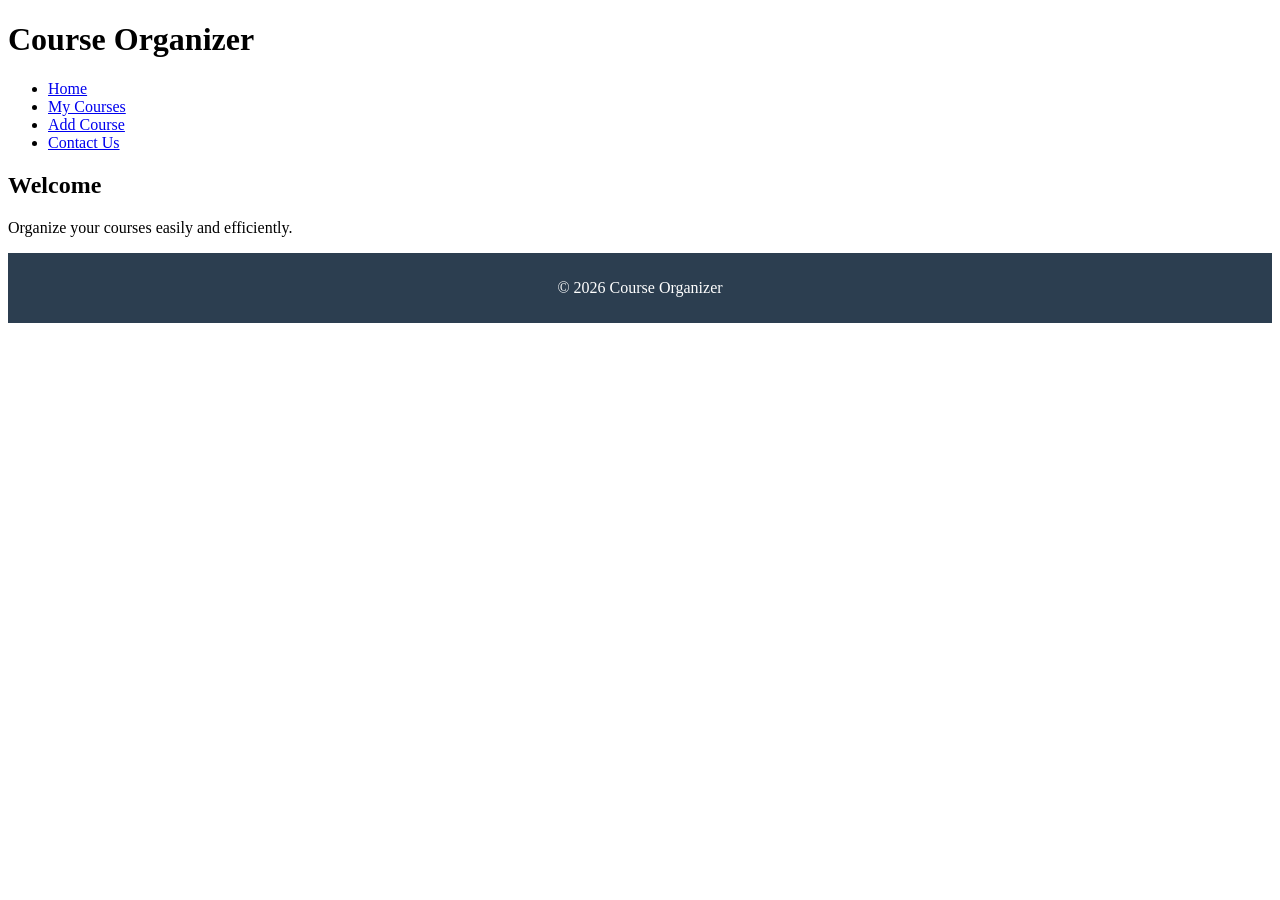
<file: index.html>
<!DOCTYPE html>
<html lang="en">
<head>
    <meta charset="UTF-8">
    <meta name="viewport" content="width=device-width, initial-scale=1.0">
    <title>Home - Course Organizer</title>
    <link rel="stylesheet" href="css/style.css">
</head>
<body>
<header>
    <h1>Course Organizer</h1>
    <nav>
        <ul>
            <li><a href="index.html">Home</a></li>
            <li><a href="courses.html">My Courses</a></li>
            <li><a href="add-course.html">Add Course</a></li>
            <li><a href="contact.html">Contact Us</a></li>
        </ul>
    </nav>
</header>

<main>
    <section>
        <h2>Welcome</h2>
        <p>Organize your courses easily and efficiently.</p>
    </section>
</main>

<footer>
    <p>&copy; 2026 Course Organizer</p>
</footer>
</body>
</html>
</file>
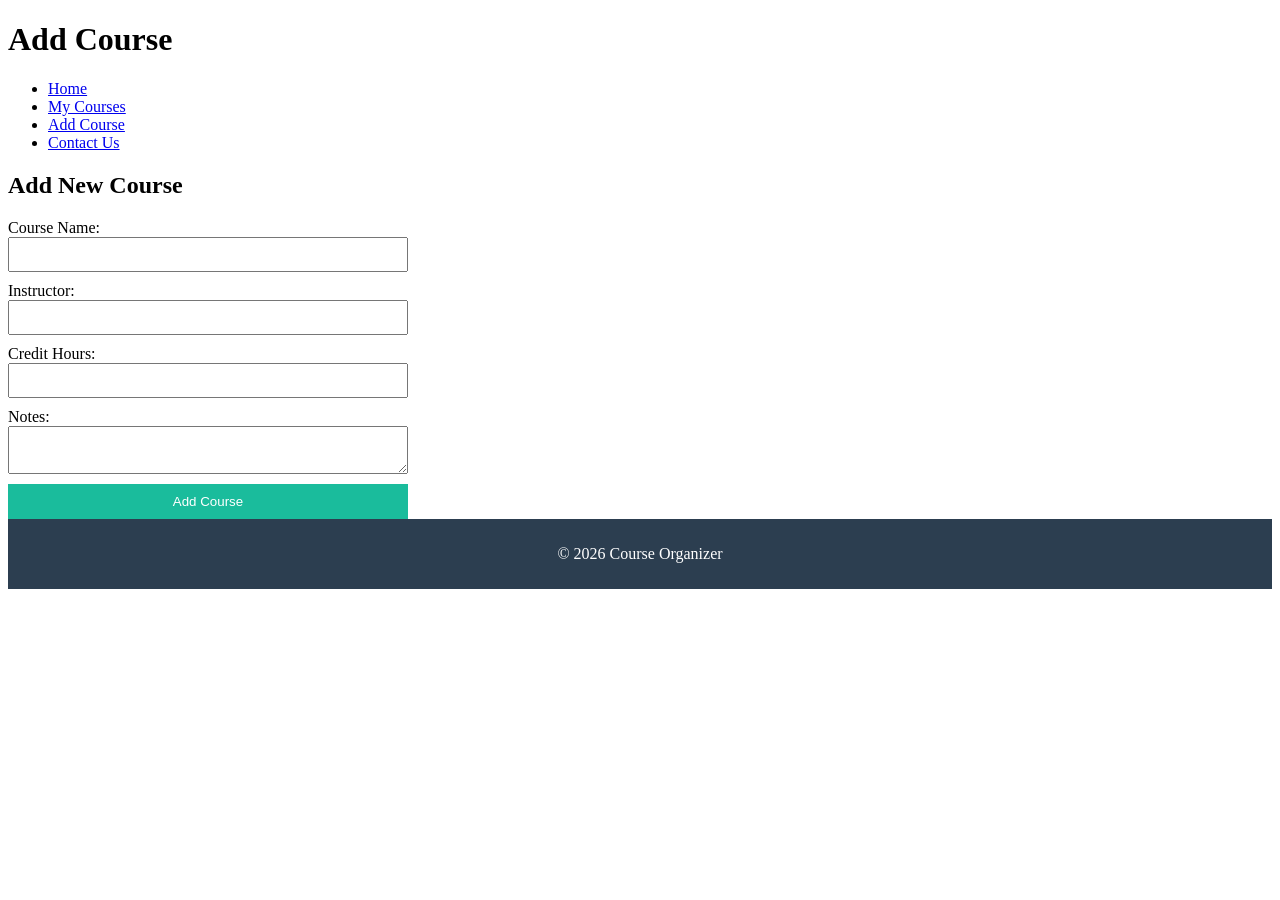
<file: add-course.html>
<!DOCTYPE html>
<html lang="en">
<head>
    <meta charset="UTF-8">
    <meta name="viewport" content="width=device-width, initial-scale=1.0">
    <title>Add Course</title>
    <link rel="stylesheet" href="css/style.css">
</head>
<body>
<header>
    <h1>Add Course</h1>
    <nav>
        <ul>
            <li><a href="index.html">Home</a></li>
            <li><a href="courses.html">My Courses</a></li>
            <li><a href="add-course.html">Add Course</a></li>
            <li><a href="contact.html">Contact Us</a></li>
        </ul>
    </nav>
</header>

<main>
    <section>
        <h2>Add New Course</h2>
        <form>
            <label>Course Name:</label>
            <input type="text" required>

            <label>Instructor:</label>
            <input type="text" required>

            <label>Credit Hours:</label>
            <input type="number" required>

            <label>Notes:</label>
            <textarea></textarea>

            <button type="submit">Add Course</button>
        </form>
    </section>
</main>

<footer>
    <p>&copy; 2026 Course Organizer</p>
</footer>
</body>
</html
</file>
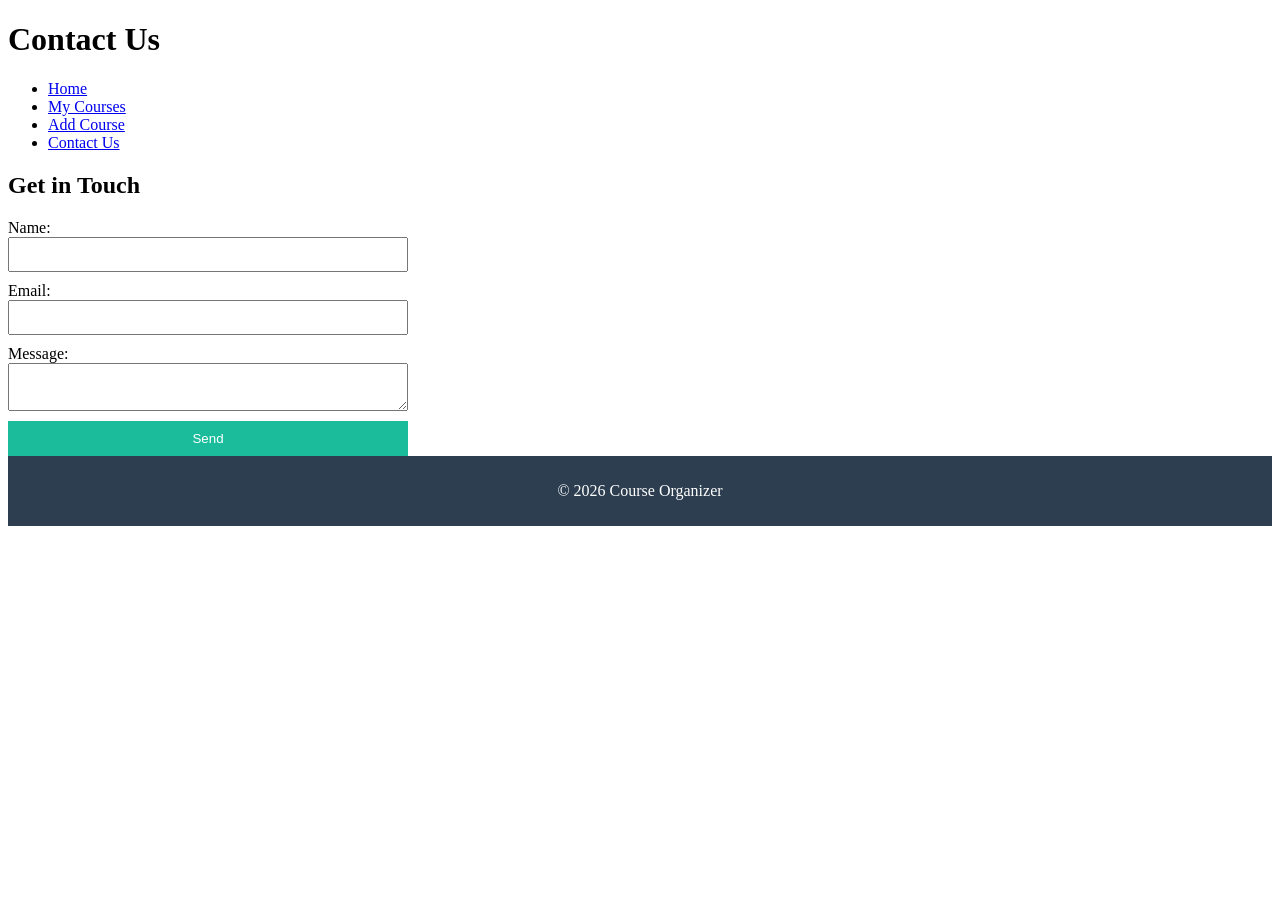
<file: contact.html>
<!DOCTYPE html>
<html lang="en">
<head>
    <meta charset="UTF-8">
    <meta name="viewport" content="width=device-width, initial-scale=1.0">
    <title>Contact Us</title>
    <link rel="stylesheet" href="css/style.css">
</head>
<body>
<header>
    <h1>Contact Us</h1>
    <nav>
        <ul>
            <li><a href="index.html">Home</a></li>
            <li><a href="courses.html">My Courses</a></li>
            <li><a href="add-course.html">Add Course</a></li>
            <li><a href="contact.html">Contact Us</a></li>
        </ul>
    </nav>
</header>

<main>
    <section>
        <h2>Get in Touch</h2>
        <form>
            <label>Name:</label>
            <input type="text" required>

            <label>Email:</label>
            <input type="email" required>

            <label>Message:</label>
            <textarea required></textarea>

            <button type="submit">Send</button>
        </form>
    </section>
</main>

<footer>
    <p>&copy; 2026 Course Organizer</p>
</footer>
</body>
</html>
</file>
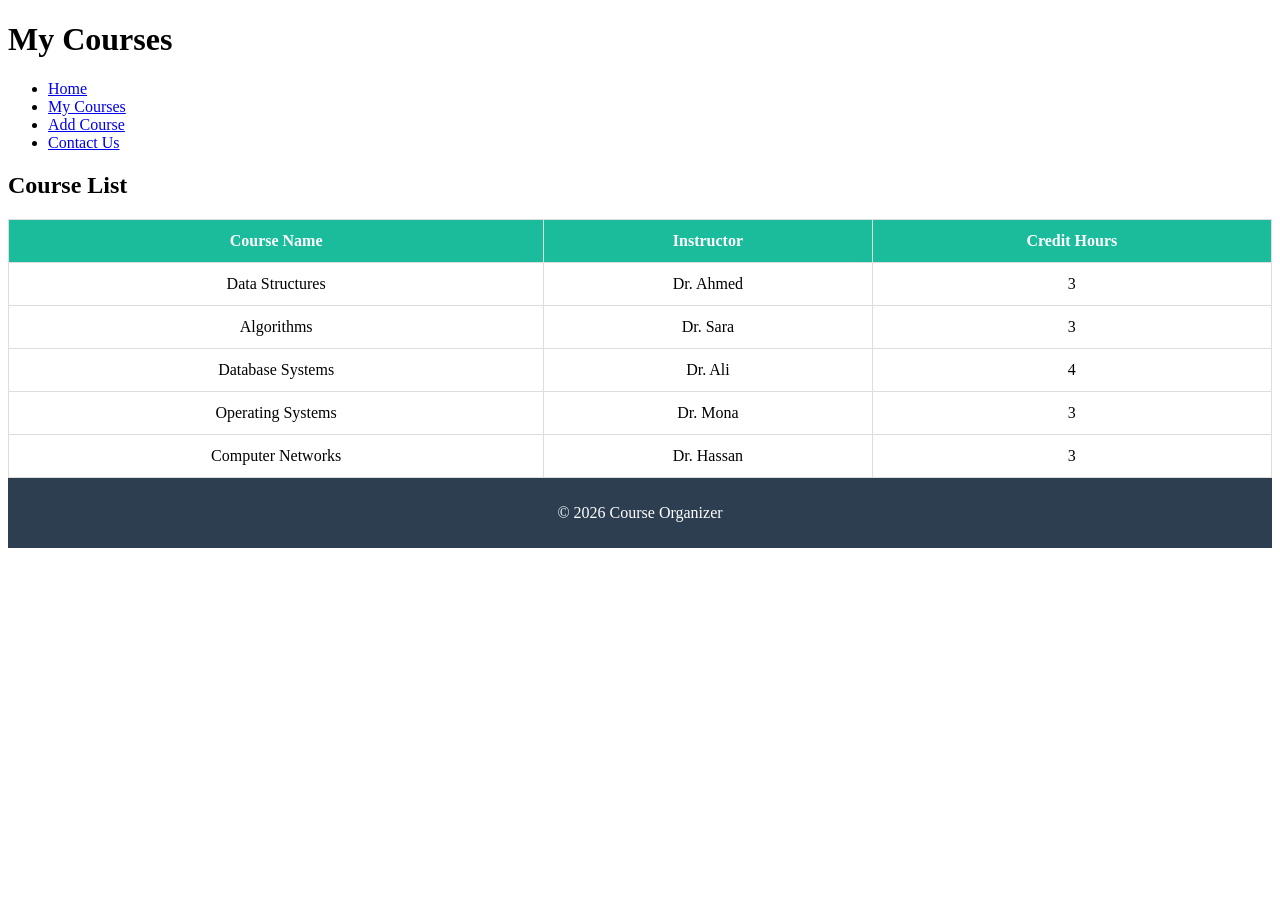
<file: courses.html>
<!DOCTYPE html>
<html lang="en">
<head>
    <meta charset="UTF-8">
    <meta name="viewport" content="width=device-width, initial-scale=1.0">
    <title>My Courses</title>
    <link rel="stylesheet" href="css/style.css">
</head>
<body>
<header>
    <h1>My Courses</h1>
    <nav>
        <ul>
            <li><a href="index.html">Home</a></li>
            <li><a href="courses.html">My Courses</a></li>
            <li><a href="add-course.html">Add Course</a></li>
            <li><a href="contact.html">Contact Us</a></li>
        </ul>
    </nav>
</header>

<main>
    <section>
        <h2>Course List</h2>
        <table>
            <thead>
                <tr>
                    <th>Course Name</th>
                    <th>Instructor</th>
                    <th>Credit Hours</th>
                </tr>
            </thead>
            <tbody>
                <tr><td>Data Structures</td><td>Dr. Ahmed</td><td>3</td></tr>
                <tr><td>Algorithms</td><td>Dr. Sara</td><td>3</td></tr>
                <tr><td>Database Systems</td><td>Dr. Ali</td><td>4</td></tr>
                <tr><td>Operating Systems</td><td>Dr. Mona</td><td>3</td></tr>
                <tr><td>Computer Networks</td><td>Dr. Hassan</td><td>3</td></tr>
            </tbody>
        </table>
    </section>
</main>

<footer>
    <p>&copy; 2026 Course Organizer</p>
</footer>
</body>
</html>
</file>
<file: css/style.css>
body {
footer {
    text-align: center;
    padding: 10px;
    background: #2c3e50;
    color: white;
}

table {
    width: 100%;
    border-collapse: collapse;
    margin-top: 20px;
}

th, td {
    padding: 12px;
    border: 1px solid #ddd;
    text-align: center;
}

th {
    background: #1abc9c;
    color: white;
}

tr:hover {
    background: #f1f1f1;
}

form {
    display: flex;
    flex-direction: column;
    max-width: 400px;
}

input, textarea {
    margin-bottom: 10px;
    padding: 8px;
}

button {
    padding: 10px;
    background: #1abc9c;
    color: white;
    border: none;
    cursor: pointer;
    transition: 0.3s;
}

button:hover {
    background: #16a085;
}

@media (max-width: 768px) {
    nav ul {
        flex-direction: column;
        align-items: center;
    }

    table {
        font-size: 14px;
    }
}}
</file>
